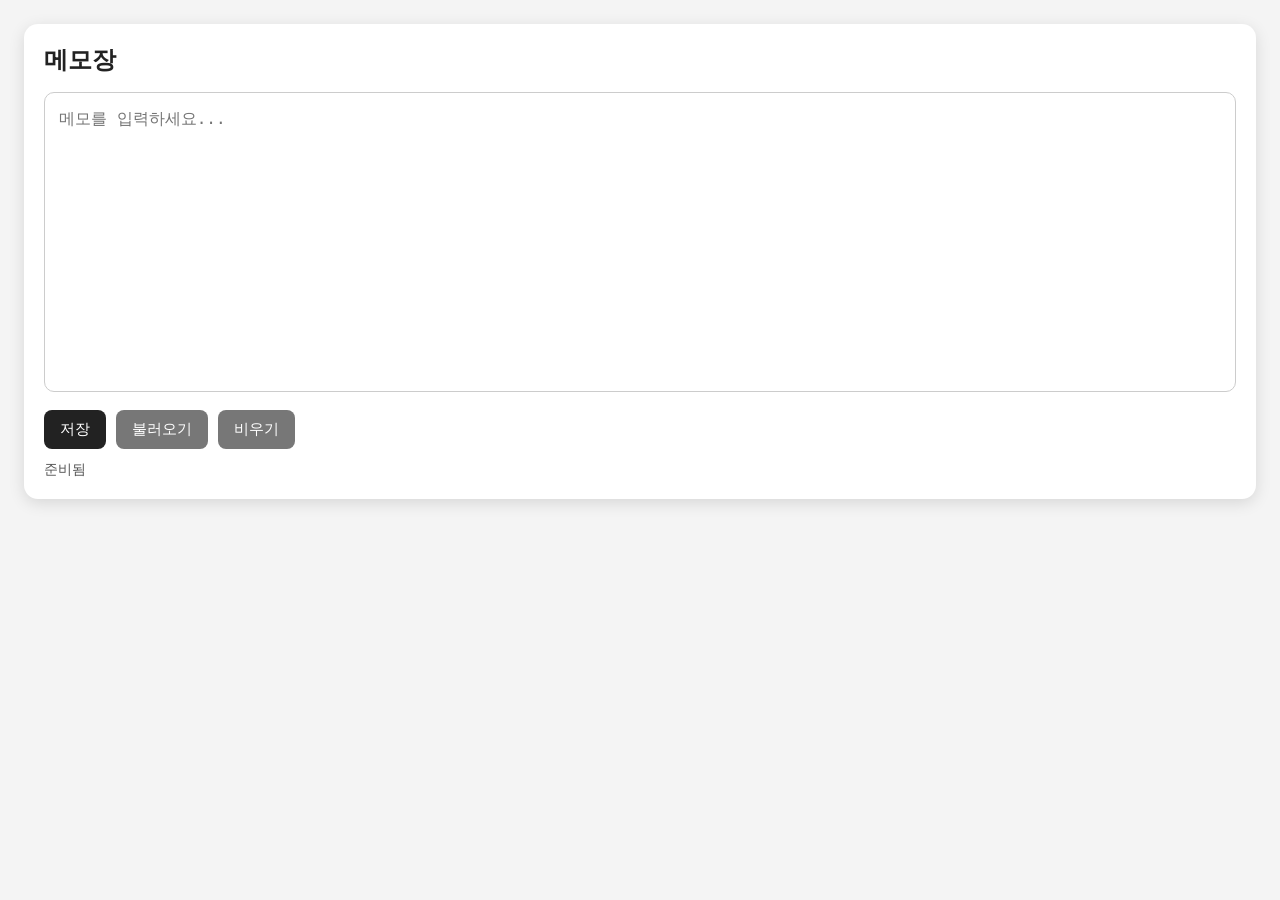
<file: python/text.html>
<!DOCTYPE html>
<html lang="ko">
<head>
    <meta charset="UTF-8" />
    <title>Simple Memo</title>

    <style>
        * {
            box-sizing: border-box;
        }

        body {
            margin: 0;
            padding: 24px;
            font-family: Arial, sans-serif;
            background: #f4f4f4;
            color: #222;
        }

        .container {
            width: 100%;
            height: 100%;
            background: white;
            padding: 20px;
            border-radius: 14px;
            box-shadow: 0 4px 16px rgba(0, 0, 0, 0.12);
        }

        h1 {
            margin-top: 0;
            font-size: 24px;
        }

        textarea {
            width: 100%;
            height: 300px;
            padding: 14px;
            font-size: 16px;
            line-height: 1.5;
            resize: none;
            border: 1px solid #ccc;
            border-radius: 10px;
            outline: none;
        }

        textarea:focus {
            border-color: #555;
        }

        .buttons {
            margin-top: 14px;
            display: flex;
            gap: 10px;
        }

        button {
            padding: 10px 16px;
            font-size: 15px;
            border: none;
            border-radius: 8px;
            cursor: pointer;
            background: #222;
            color: white;
        }

        button:hover {
            background: #444;
        }

        .secondary {
            background: #777;
        }

        .secondary:hover {
            background: #555;
        }

        #status {
            margin-top: 12px;
            font-size: 14px;
            color: #555;
        }
    </style>
</head>

<body>
    <div class="container">
        <h1>메모장</h1>

        <textarea id="memo" placeholder="메모를 입력하세요..."></textarea>

        <div class="buttons">
            <button onclick="saveMemo()">저장</button>
            <button class="secondary" onclick="loadMemo()">불러오기</button>
            <button class="secondary" onclick="clearMemo()">비우기</button>
        </div>

        <div id="status">준비됨</div>
    </div>

    <script>
        const memo = document.getElementById("memo");
        const statusText = document.getElementById("status");

        function setStatus(message) {
            statusText.textContent = message;
        }

        async function saveMemo() {
            try {
                const text = memo.value;
                const result = await window.pywebview.api.save_memo(text);

                setStatus("저장 완료: " + result.path);
            } catch (error) {
                setStatus("저장 실패: " + error);
            }
        }

        async function loadMemo() {
            try {
                const result = await window.pywebview.api.load_note();

                memo.value = result.text;
                setStatus("불러오기 완료");
            } catch (error) {
                setStatus("불러오기 실패: " + error);
            }
        }

        function clearMemo() {
            memo.value = "";
            setStatus("내용을 비웠습니다");
        }

        window.addEventListener("pywebviewready", () => {
            loadMemo();
        });

        document.addEventListener("keydown", (event) => {
            if (event.ctrlKey && event.key === "s") {
                event.preventDefault();
                saveMemo();
            }
        });
    </script>
</body>
</html>
</file>
